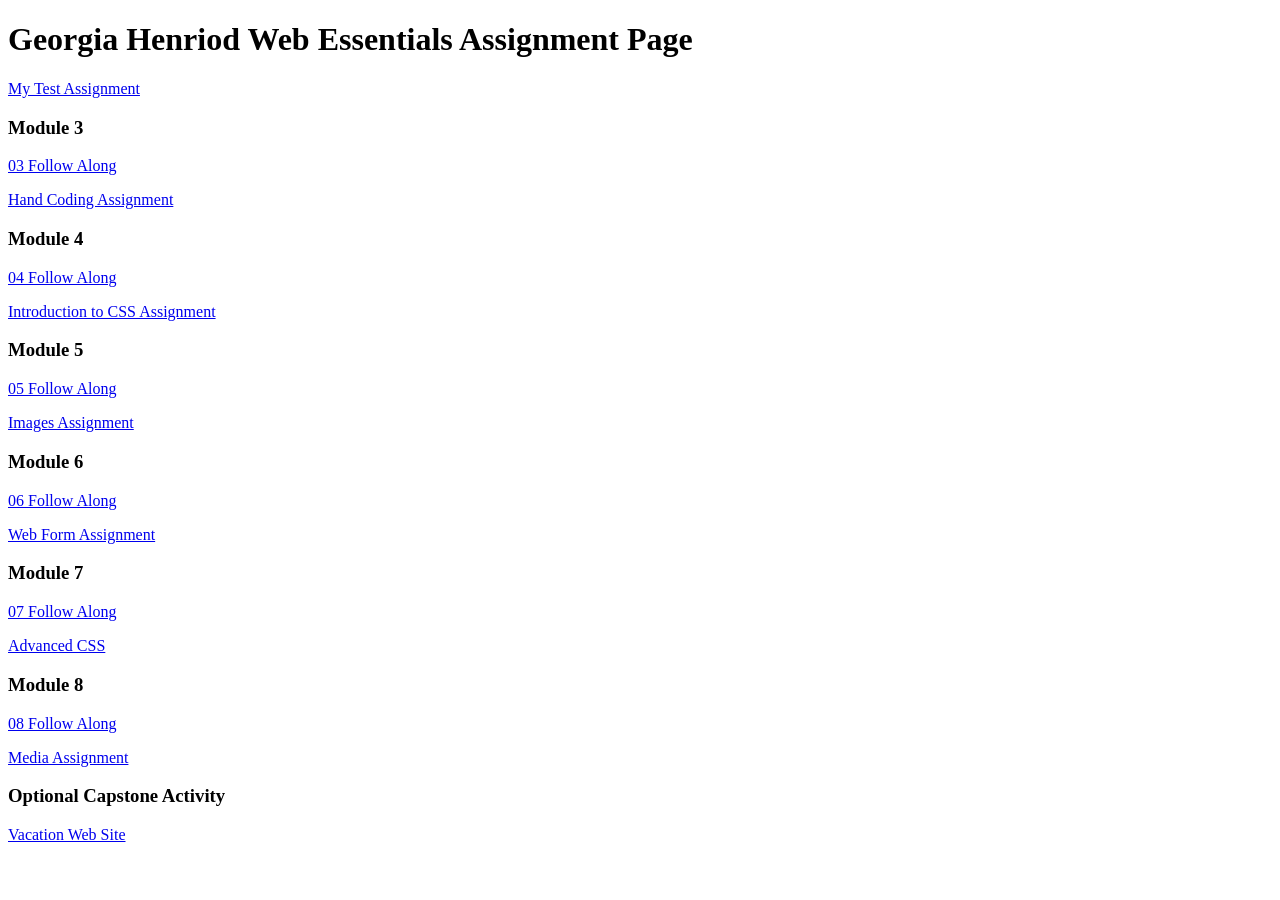
<file: index.html>
<!DOCTYPE html>
<html lang="en">
	<head>
		<meta charset="UTF-8">
		<meta name="viewport" content="width=device-width, initial-scale=1.0">
		<title>dwdd 1600 assignment list page</title>
	</head>
	<body>
		<h1> Georgia Henriod Web Essentials Assignment Page</h1>
		<p><a href="01test">My Test Assignment</a></p>
		
		<h3>Module 3</h3>
		<p><a href="03follow-along">03 Follow Along</a></p>
		<p><a href="03hand-coding">Hand Coding Assignment</a></p>
		
		<h3>Module 4</h3>
		<p><a href="04follow-along">04 Follow Along</a></p>
		<p><a href="04intro-css">Introduction to CSS Assignment</a></p>
		
		<h3>Module 5</h3>
		<p><a href="05follow-along">05 Follow Along</a></p>
		<p><a href="05images">Images Assignment</a></p>
		
		<h3>Module 6</h3>
		<p><a href="06follow-along">06 Follow Along</a></p>
		<p><a href="06form">Web Form Assignment</a></p>
		
		<h3>Module 7</h3>
		<p><a href="07follow-along">07 Follow Along</a></p>
		<p><a href="07advanced-css">Advanced CSS</a></p>
		
		<h3>Module 8</h3>
		<p><a href="08follow-along">08 Follow Along</a></p>
		<p><a href="08media">Media Assignment</a></p>
		
		<h3>Optional Capstone Activity</h3>
		<p><a href="vacation">Vacation Web Site</a></p>
	</body>
</html>
</file>
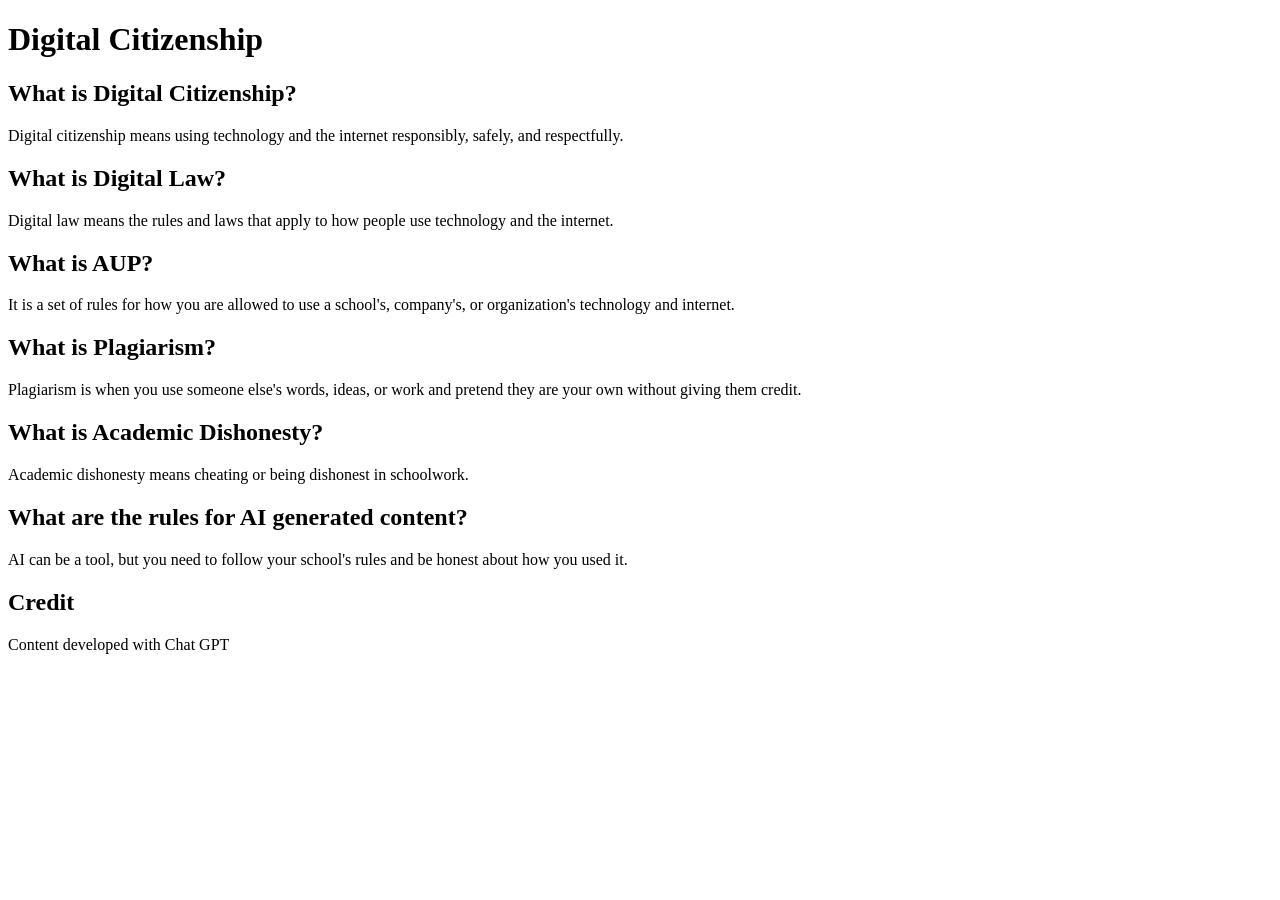
<file: 01test/index.html>
<!DOCTYPE html>
<html lang="en">

<head>
    <meta charset="UTF-8">
    <meta name="viewport" content="width=device-width, initial-scale=1.0">
    <title>Digital Citizenship</title>
</head>

<body>
    <h1>Digital Citizenship</h1>
    <h2>What is Digital Citizenship?</h2>
    <p>Digital citizenship means using technology and the internet responsibly, safely, and respectfully.</p>

    <h2>What is Digital Law?</h2>
    <p>Digital law means the rules and laws that apply to how people use technology and the internet.</p>

    <h2>What is AUP?</h2>
    <p>It is a set of rules for how you are allowed to use a school's, company's, or organization's technology and
        internet.</p>

    <h2>What is Plagiarism?</h2>
    <p>Plagiarism is when you use someone else's words, ideas, or work and pretend they are your own without giving them
        credit.</p>

        <h2>What is Academic Dishonesty? </h2>
        <p>Academic dishonesty means cheating or being dishonest in schoolwork.</p>

        <h2>What are the rules for AI generated content?</h2>
        <p>AI can be a tool, but you need to follow your school's rules and be honest about how you used it.</p>

        <h2>Credit</h2>
        <p>Content developed with Chat GPT</p>
</body>

</html>
</file>
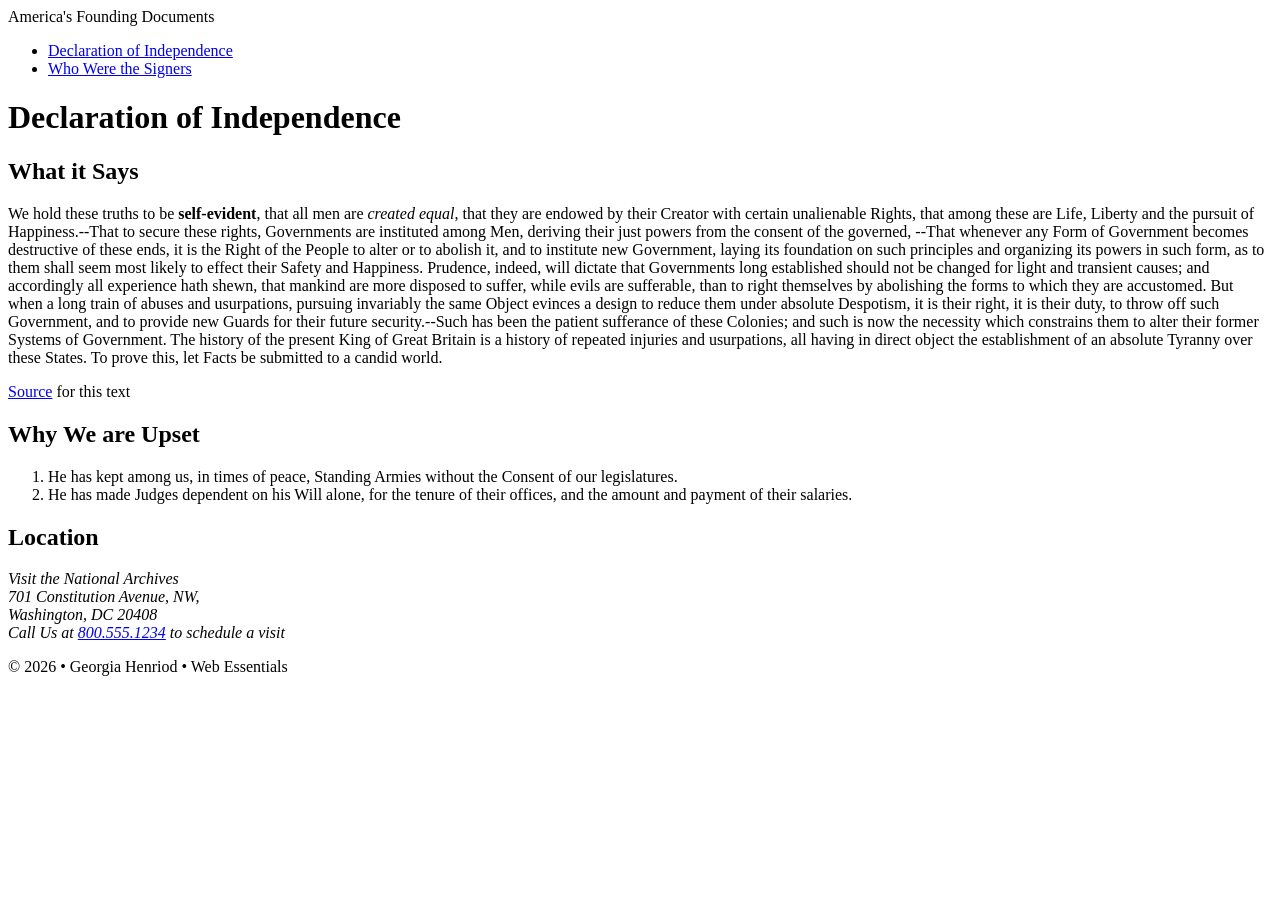
<file: 03follow-along/index.html>
<!DOCTYPE html>
<html lang="en">

<head>
    <meta charset="UTF-8">
    <meta name="author" content="Georgia Henriod">
    <meta name="description" content="learn about the declaration of independence">
    <meta name="viewport" content="width=device-width, initial-scale=1.0">
    <title>America's Founding Documents: Declaration of Independence</title>
</head>

<body>
    <!-- start the page head -->
    <header>
        <span>America's Founding Documents</span>
    </header>

    <!-- start the page navigation -->
    <nav>
        <ul>
            <li><a href="index.html">Declaration of Independence</a></li>
            <li><a href="signers.html">Who Were the Signers</a></li>
        </ul>

    </nav>
    <!-- start the main content -->
    <main>
        <h1>Declaration of Independence</h1>
        <h2>What it Says</h2>
        <p> We hold these truths to be <strong>self-evident</strong>, that all men are <em>created equal</em>, that they
            are endowed by their
            Creator with certain unalienable Rights, that among these are Life, Liberty and the pursuit of
            Happiness.--That to secure these rights, Governments are instituted among Men, deriving their just powers
            from the consent of the governed, --That whenever any Form of Government becomes destructive of these ends,
            it is the Right of the People to alter or to abolish it, and to institute new Government, laying its
            foundation on such principles and organizing its powers in such form, as to them shall seem most likely to
            effect their Safety and Happiness. Prudence, indeed, will dictate that Governments long established should
            not be changed for light and transient causes; and accordingly all experience hath shewn, that mankind are
            more disposed to suffer, while evils are sufferable, than to right themselves by abolishing the forms to
            which they are accustomed. But when a long train of abuses and usurpations, pursuing invariably the same
            Object evinces a design to reduce them under absolute Despotism, it is their right, it is their duty, to
            throw off such Government, and to provide new Guards for their future security.--Such has been the patient
            sufferance of these Colonies; and such is now the necessity which constrains them to alter their former
            Systems of Government. The history of the present King of Great Britain is a history of repeated injuries
            and usurpations, all having in direct object the establishment of an absolute Tyranny over these States. To
            prove this, let Facts be submitted to a candid world.</p>

        <p><a href="https://www.archives.gov/founding-docs/declaration-transcript" target="_blank">Source</a> for this
            text</p>

        <h2>Why We are Upset</h2>
        <ol>
            <li>He has kept among us, in times of peace, Standing Armies without the Consent of our legislatures.</li>
            <li>He has made Judges dependent on his Will alone, for the tenure of their offices, and the amount and
                payment of their salaries.</li>
        </ol>

        <h2>Location</h2>
        <address>
            Visit the National Archives <br>
            701 Constitution Avenue, NW,<br>
            Washington, DC 20408<br>
            Call Us at <a href="tel:8005551234">800.555.1234</a> to schedule a visit

        </address>


    </main>

    <!-- start the page footer -->
    <footer>
        <p>&copy; 2026 &bull; Georgia Henriod &bull; Web Essentials</p>
    </footer>

</body>

</html>
</file>
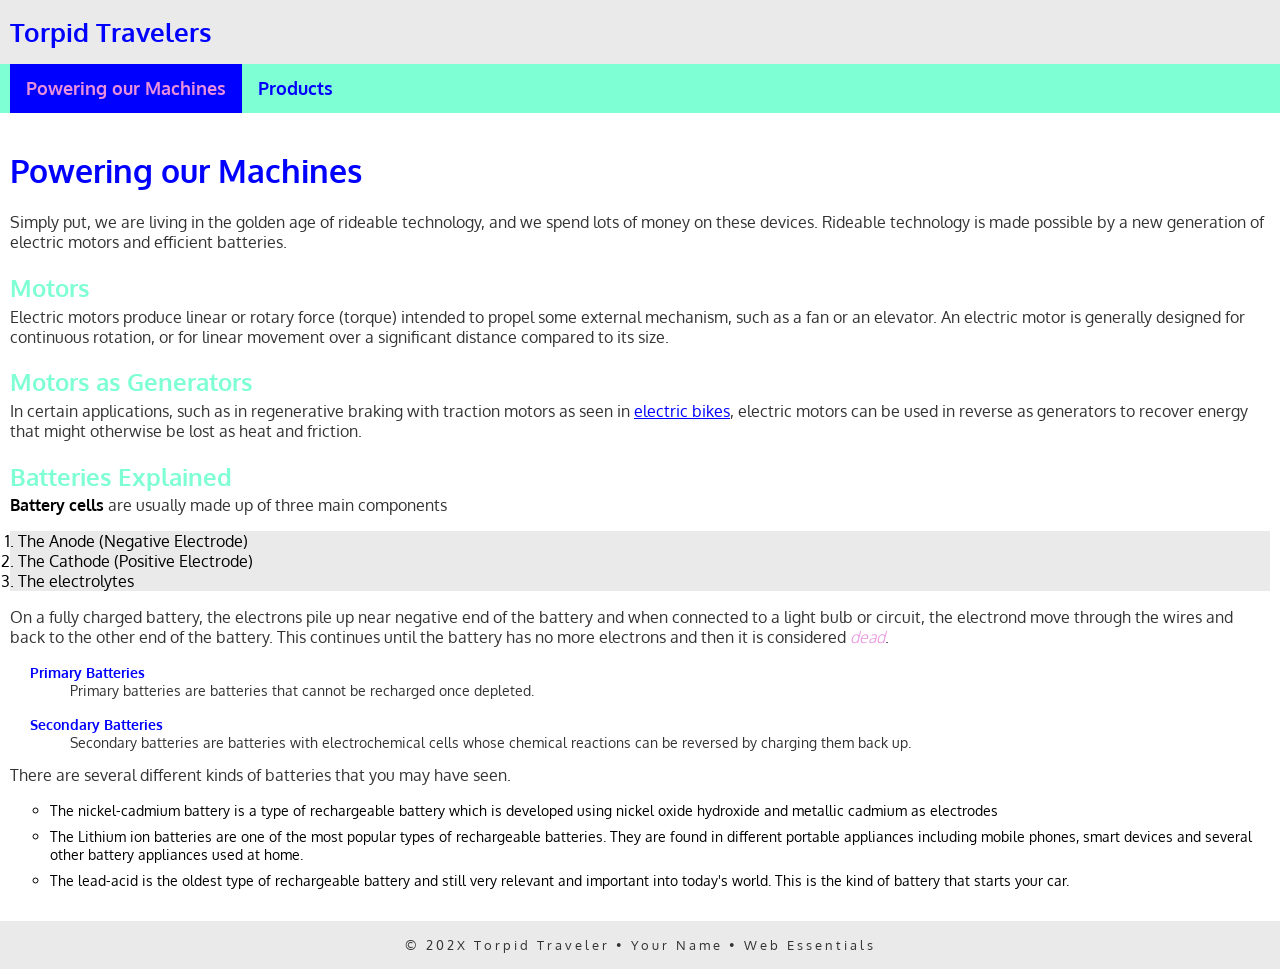
<file: 04follow-along/index.html>
<!doctype html>
<html lang="en">

<head>
    <meta charset="UTF-8">
    <meta name="description"
        content="Torpid Travelers is dedicated to helping you get around without breaking a sweat." >
    <meta name="author" content="Georgia Henriod" >
    <meta name="viewport" content="width=device-width, initial-scale=1">
    <link rel="preconnect" href="https://fonts.googleapis.com">
    <link rel="preconnect" href="https://fonts.gstatic.com" crossorigin>
    <link href="https://fonts.googleapis.com/css2?family=Oxygen:wght@300;400;700&display=swap" rel="stylesheet">
    <link rel="stylesheet" href="traveler.css">
    <title>Torpid Travelers: Powering our Machines</title>
</head>

<body>
    <!-- start the page header -->
    <header>
        <span>Torpid Travelers</span>
    </header>

    <!-- start the page navigation -->
    <nav>
        <ul>
            <li class="current"><a href="index.html">Powering our Machines</a></li>
            <li><a href="products.html">Products</a></li>
        </ul>
    </nav>

    <!-- start the page main -->
    <main>
        <h1>Powering our Machines</h1>
        <p>Simply put, we are living in the golden age of rideable technology, and we spend lots of money on these
            devices. Rideable technology is made possible by a new generation of electric motors and efficient
            batteries.</p>

        <h2>Motors</h2>
        <p>Electric motors produce linear or rotary force (torque) intended to propel some external mechanism, such as a
            fan or an elevator. An electric motor is generally designed for continuous rotation, or for linear movement
            over a significant distance compared to its size.</p>

        <h2>Motors as Generators</h2>
        <p>In certain applications, such as in regenerative braking with traction motors as seen in <a
                href="https://www.bicycling.com/bikes-gear/a22132137/best-electric-bikes" target="_blank"
                rel="nofollow">electric bikes</a>, electric motors can be used in reverse as generators to recover
            energy that might otherwise be lost as heat and friction.</p>

        <h2>Batteries Explained</h2>
        <p><strong>Battery cells</strong> are usually made up of three main components</p>
        <ol>
            <li>The Anode (Negative Electrode)</li>
            <li>The Cathode (Positive Electrode)</li>
            <li>The electrolytes</li>
        </ol>
        <p>On a fully charged battery, the electrons pile up near negative end of the battery and when connected to a
            light bulb or circuit, the electrond move through the wires and back to the other end of the battery. This
            continues until the battery has no more electrons and then it is considered <em>dead</em>.</p>

        <dl>
            <dt>Primary Batteries</dt>
            <dd>Primary batteries are batteries that cannot be recharged once depleted.</dd>
            <dt>Secondary Batteries</dt>
            <dd>Secondary batteries are batteries with electrochemical cells whose chemical reactions can be reversed by
                charging them back up.</dd>
        </dl>
        <p>There are several different kinds of batteries that you may have seen.</p>
        <ul>
            <li>The nickel-cadmium battery is a type of rechargeable battery which is developed using nickel oxide
                hydroxide and metallic cadmium as electrodes</li>
            <li>The Lithium ion batteries are one of the most popular types of rechargeable batteries. They are found in
                different portable appliances including mobile phones, smart devices and several other battery
                appliances used at home. </li>
            <li>The lead-acid is the oldest type of rechargeable battery and still very relevant and important into
                today's world. This is the kind of battery that starts your car.</li>
        </ul>
    </main>

    <!-- start the page footer -->
    <footer>
        <p>&copy; 202X Torpid Traveler &bull; Your Name &bull; Web Essentials</p>
    </footer>
</body>

</html>
</file>
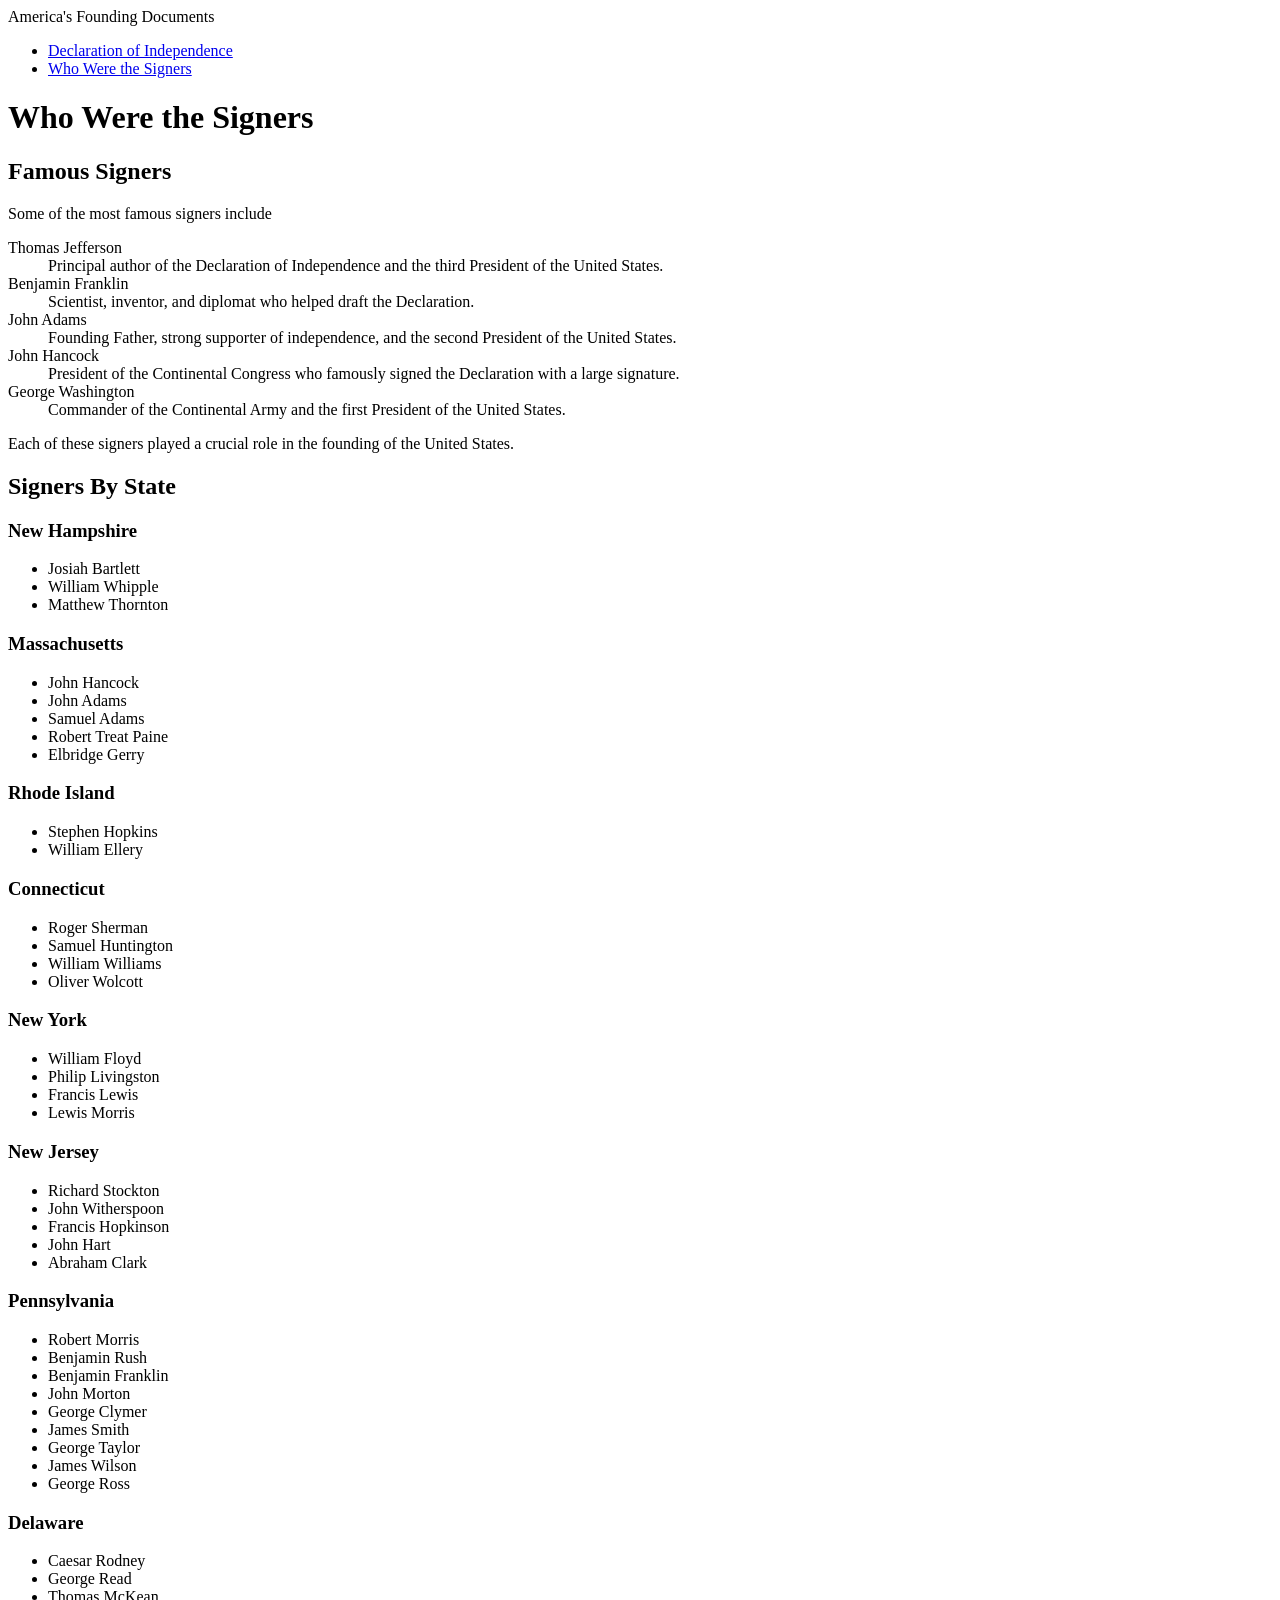
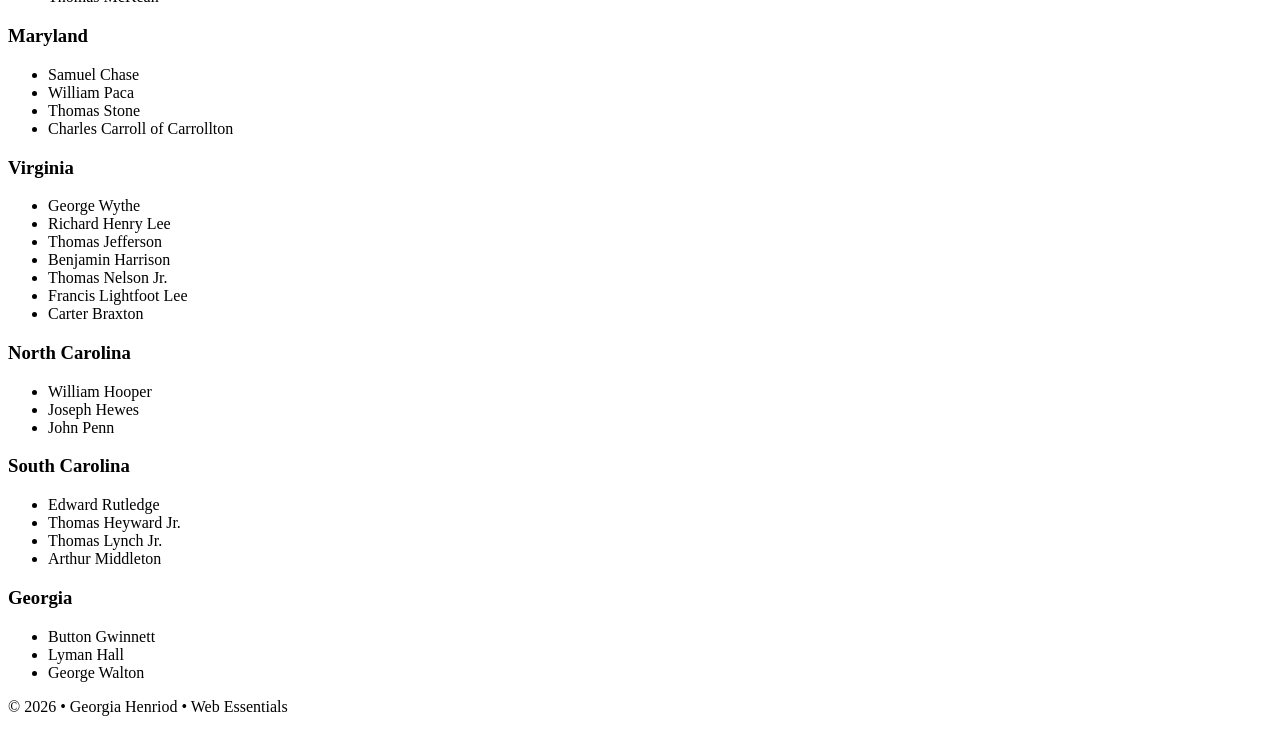
<file: 03follow-along/signers.html>
<!DOCTYPE html>
<html lang="en">

<head>
    <meta charset="UTF-8">
    <meta name="author" content="Georgia Henriod">
    <meta name="description" content="learn about the declaration of independence">
    <meta name="viewport" content="width=device-width, initial-scale=1.0">
    <title>America's Founding Documents: Who Were the Signers</title>
</head>

<body>
    <!-- start the page head -->
    <header>
        <span>America's Founding Documents</span>
    </header>

    <!-- start the page navigation -->
    <nav>
        <ul>
            <li><a href="index.html">Declaration of Independence</a></li>
            <li><a href="signers.html">Who Were the Signers</a></li>
        </ul>

    </nav>
    <!-- start the main content -->
    <main>
        <h1>Who Were the Signers</h1>
        <h2>Famous Signers</h2>
        <p>Some of the most famous signers include</p>
        <dl>
            <dt>Thomas Jefferson</dt>
            <dd>Principal author of the Declaration of Independence and the third President of the United States.</dd>

            <dt>Benjamin Franklin</dt>
            <dd>Scientist, inventor, and diplomat who helped draft the Declaration.</dd>

            <dt>John Adams</dt>
            <dd>Founding Father, strong supporter of independence, and the second President of the United States.</dd>

            <dt>John Hancock</dt>
            <dd>President of the Continental Congress who famously signed the Declaration with a large signature.</dd>

            <dt>George Washington</dt>
            <dd>Commander of the Continental Army and the first President of the United States.</dd>
        </dl>

        <p>Each of these signers played a crucial role in the founding of the United States.</p>


        <h2>Signers By State</h2>
        <h3>New Hampshire</h3>
        <ul>
            <li>Josiah Bartlett</li>
            <li>William Whipple</li>
            <li>Matthew Thornton</li>
        </ul>

        <h3>Massachusetts</h3>
        <ul>
            <li>John Hancock</li>
            <li>John Adams</li>
            <li>Samuel Adams</li>
            <li>Robert Treat Paine</li>
            <li>Elbridge Gerry</li>
        </ul>

        <h3>Rhode Island</h3>
        <ul>
            <li>Stephen Hopkins</li>
            <li>William Ellery</li>
        </ul>

        <h3>Connecticut</h3>
        <ul>
            <li>Roger Sherman</li>
            <li>Samuel Huntington</li>
            <li>William Williams</li>
            <li>Oliver Wolcott</li>
        </ul>

        <h3>New York</h3>
        <ul>
            <li>William Floyd</li>
            <li>Philip Livingston</li>
            <li>Francis Lewis</li>
            <li>Lewis Morris</li>
        </ul>

        <h3>New Jersey</h3>
        <ul>
            <li>Richard Stockton</li>
            <li>John Witherspoon</li>
            <li>Francis Hopkinson</li>
            <li>John Hart</li>
            <li>Abraham Clark</li>
        </ul>

        <h3>Pennsylvania</h3>
        <ul>
            <li>Robert Morris</li>
            <li>Benjamin Rush</li>
            <li>Benjamin Franklin</li>
            <li>John Morton</li>
            <li>George Clymer</li>
            <li>James Smith</li>
            <li>George Taylor</li>
            <li>James Wilson</li>
            <li>George Ross</li>
        </ul>

        <h3>Delaware</h3>
        <ul>
            <li>Caesar Rodney</li>
            <li>George Read</li>
            <li>Thomas McKean</li>
        </ul>

        <h3>Maryland</h3>
        <ul>
            <li>Samuel Chase</li>
            <li>William Paca</li>
            <li>Thomas Stone</li>
            <li>Charles Carroll of Carrollton</li>
        </ul>

        <h3>Virginia</h3>
        <ul>
            <li>George Wythe</li>
            <li>Richard Henry Lee</li>
            <li>Thomas Jefferson</li>
            <li>Benjamin Harrison</li>
            <li>Thomas Nelson Jr.</li>
            <li>Francis Lightfoot Lee</li>
            <li>Carter Braxton</li>
        </ul>

        <h3>North Carolina</h3>
        <ul>
            <li>William Hooper</li>
            <li>Joseph Hewes</li>
            <li>John Penn</li>
        </ul>

        <h3>South Carolina</h3>
        <ul>
            <li>Edward Rutledge</li>
            <li>Thomas Heyward Jr.</li>
            <li>Thomas Lynch Jr.</li>
            <li>Arthur Middleton</li>
        </ul>

        <h3>Georgia</h3>
        <ul>
            <li>Button Gwinnett</li>
            <li>Lyman Hall</li>
            <li>George Walton</li>
        </ul>

    </main>

    <!-- start the page footer -->
    <footer>
        <p>&copy; 2026 &bull; Georgia Henriod &bull; Web Essentials</p>
    </footer>

</body>

</html>
</file>
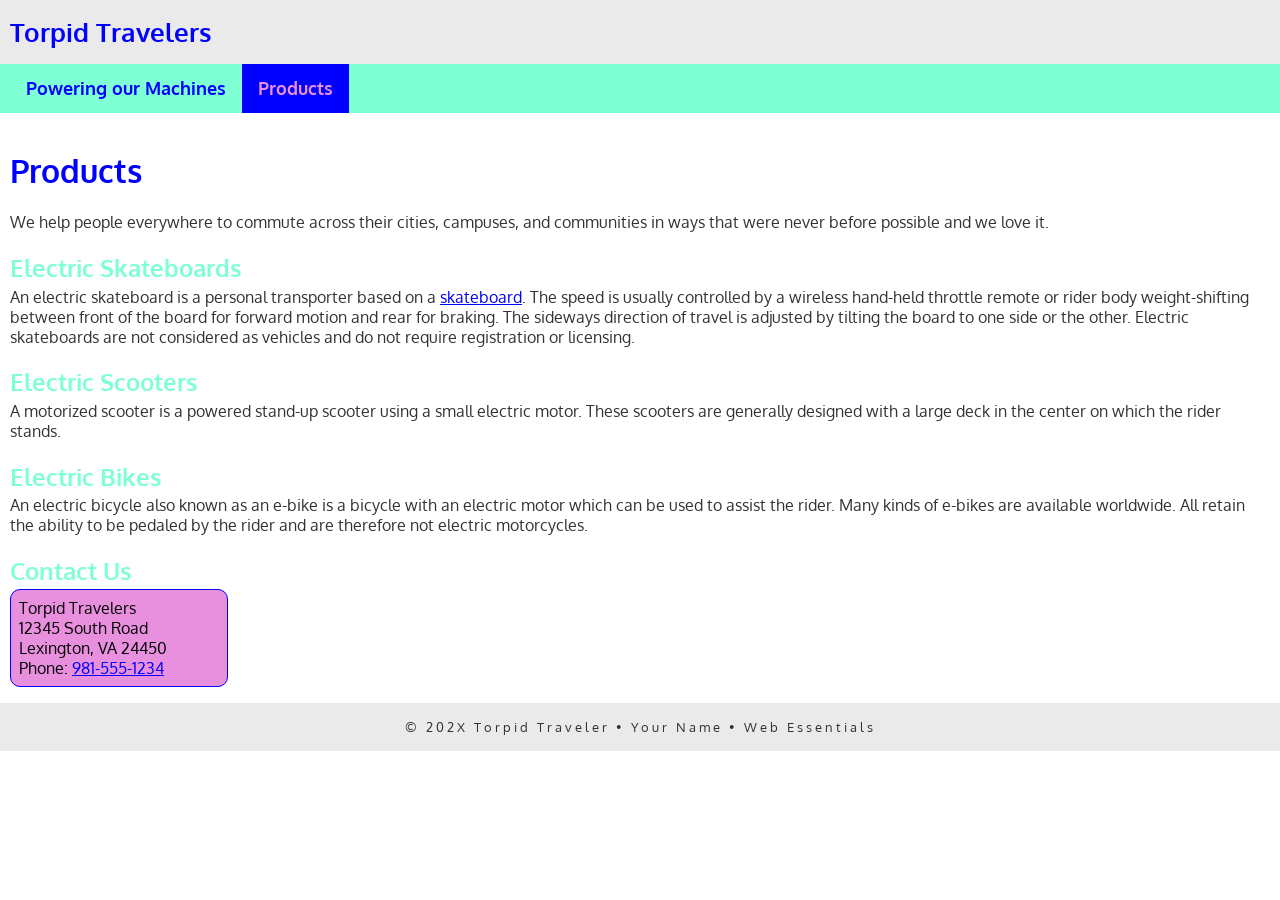
<file: 04follow-along/products.html>
<!doctype html>
<html lang="en">

<head>
    <meta charset="UTF-8">
    <meta name="description" content="Torpid Travelers products help you get around." >
    <meta name="author" content="Georgia Henriod" >
    <meta name="viewport" content="width=device-width, initial-scale=1">
    <link rel="preconnect" href="https://fonts.googleapis.com">
    <link rel="preconnect" href="https://fonts.gstatic.com" crossorigin>
    <link href="https://fonts.googleapis.com/css2?family=Oxygen:wght@300;400;700&display=swap" rel="stylesheet">
    <link rel="stylesheet" href="traveler.css">
    <title>Torpid Travelers: Products</title>
</head>

<body>
    <!-- start the page header -->
    <header>
        <span>Torpid Travelers</span>
    </header>

    <!-- start the page navigation -->
    <nav>
        <ul>
            <li><a href="index.html">Powering our Machines</a></li>
            <li class="current"><a href="products.html">Products</a></li>
        </ul>
    </nav>

    <!-- start the page main -->
    <main>
        <h1>Products</h1>
        <p>We help people everywhere to commute across their cities, campuses, and communities in ways that were never
            before possible and we love it.</p>

        <h2>Electric Skateboards</h2>
        <p>An electric skateboard is a personal transporter based on a <a
                href="https://www.skatewarehouse.com/decks.html" target="_blank" rel="nofollow">skateboard</a>. The
            speed is usually controlled by a wireless hand-held throttle remote or rider body weight-shifting between
            front of the board for forward motion and rear for braking. The sideways direction of travel is adjusted by
            tilting the board to one side or the other. Electric skateboards are not considered as vehicles and do not
            require registration or licensing.</p>

        <h2>Electric Scooters</h2>
        <p>A motorized scooter is a powered stand-up scooter using a small electric motor. These scooters are generally
            designed with a large deck in the center on which the rider stands.</p>

        <h2>Electric Bikes</h2>
        <p>An electric bicycle also known as an e-bike is a bicycle with an electric motor which can be used to assist
            the rider. Many kinds of e-bikes are available worldwide. All retain the ability to be pedaled by the rider
            and are therefore not electric motorcycles.</p>


        <h2>Contact Us</h2>
        <address>
            Torpid Travelers<br>
            12345 South Road<br>
            Lexington, VA 24450<br>
            Phone: <a href="tel:9815551234">981-555-1234</a>
        </address>

    </main>

    <!-- start the page footer -->
    <footer>
        <p>&copy; 202X Torpid Traveler &bull; Your Name &bull; Web Essentials</p>
    </footer>
</body>

</html>
</file>
<file: 04follow-along/traveler.css>
body {
    font-family: "Oxygen", sans-serif;
    margin: 0;
}


/*header stuff here*/
header {
    background-color: #eaeaea;
    padding: 1rem 10px;
}

header span {

    color: blue;
    font-size: 1.6rem;
    font-weight: 700;
}

/*navigation stuff here*/
nav {
    background-color: aquamarine;
}

nav ul {
    list-style-type: none;
    margin: 0;
    padding: 0 10px;
    list-style-type: none;
    display: flex;
}

nav a {
    display: block;
    padding: .83rem 1rem;
    text-decoration: none;
    font-size: 1.1rem;
    color: blue;
    font-weight: 700;
}

nav li.current a {
    background-color: blue;
    color: rgb(232, 143, 222);
}

nav li a:hover {
    background-color: white;
    color: rgb(232, 143, 222);
}

/* main stuff here*/
main {
    padding: 1rem 10px;
}

main h1 {
    color: blue
}

main h2 {
    color: aquamarine;
    margin-bottom: .2rem;
}

main p {
    margin: 0;
    color: #333
}

main ol {
    padding-left: .5rem;
    background-color: #eaeaea
}

main dl dt {
    color: blue;
    font-weight: 700;
    margin-top: 1rem;
}

main dl {
    color: #333;
    font-size: .9rem;
    margin-left: 20px;
}

main ul {
    list-style-type: circle;

}

main ul li {
    line-height: 125%;
    margin-bottom: .5rem;
    font-size: .9rem;
}

main strong {
    color: black;
    font-weight: 700;
}

main em {
    font-weight: 300;
    color: rgb(232, 143, 222)
}

main address {
    font-style: normal;
    background-color: rgb(232, 143, 222);
    padding: .5rem;
    border-radius: 10px;
    border: 1px solid blue;
    width: 200px;
}

main a {
    color: blue;
}

main a:hover {
    color: rgb(232, 143, 222);
}



/*footer stuff here*/
footer {
    background-color: #eaeaea;
    text-align: center;
    padding: 1rem;
}
footer p {
    margin: 0;
    font-size: .8rem;
    letter-spacing: 3px;
    color: #333;
}
</file>
